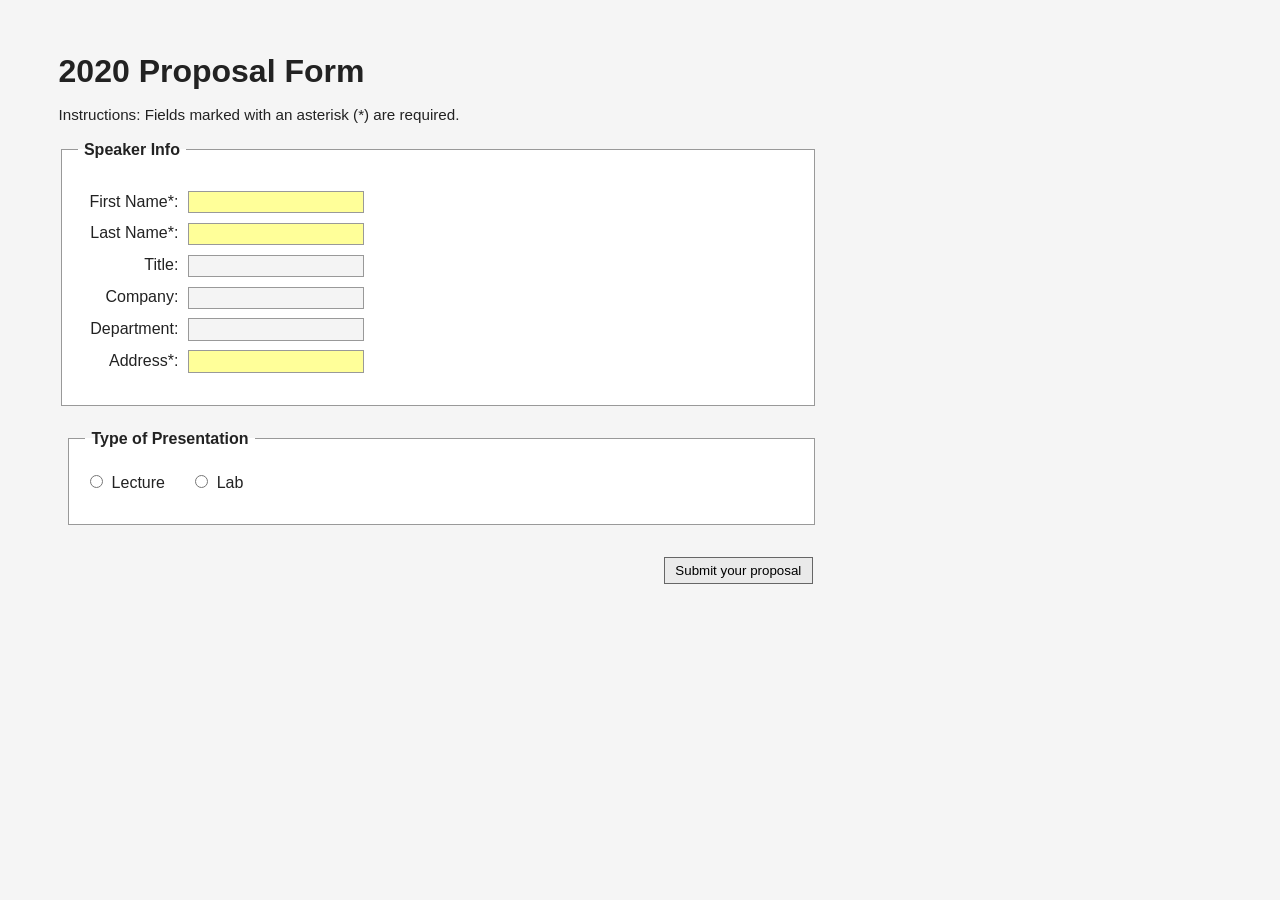
<file: index.html>
<!DOCTYPE html>
<html lang="en">
<head>
<meta charset="utf-8" />
<title>2020 Proposal Form</title>
<link rel="stylesheet" href="css/form.css" />

<!--[if lt IE 9]>
  <script src="http://html5shiv.googlecode.com/svn/trunk/html5.js"></script>
<![endif]-->

</head>

<body>

<div id="wrapper">
<form action="" method="post" id="proposal2014">

<div id="formcol1">

    <h1>2020 Proposal Form</h1>
    <p class="instructions">Instructions: Fields marked with an asterisk (*) are required.</p>

    <fieldset>
        <legend>Speaker Info</legend>
        <ul>
            <li>
                <label for="fstspkr1">First Name*:</label>
                <input id="fstspkr1" name="fstspkr1" type="text" class="reqfield" />
            </li>

            <li>
                <label for="lstname1">Last Name*:</label>
                <input id="lstname1" name="lstname1" type="text" class="reqfield" />
            </li>

            <li>
                <label for="spkrtitle1">Title:</label>
                <input id="spkrtitle1" name="spkrtitle1" type="text" maxlength="48" />
            </li>

            <li>
                <label for="company1">Company:</label>
                <input id="company1" name="company1" type="text" />
            </li>

            <li>
                <label for="department1">Department:</label>
                <input id="department1" name="department1" type="text" />
            </li>

            <li>
                <label for="address1">Address*:</label>
                <input id="address1" class="reqfield" name="address1" type="text" />
            </li>
        </ul>
    </fieldset>

</div> <!-- end of formcol1 div -->

<div id="multchoice">

    <fieldset>
        <legend>Type of Presentation</legend>
        <p>
            <span>
                <input value="1" id="TypeofPres_lec" name="p-type" type="radio" />
                <label for="TypeofPres_lec">Lecture</label>
            </span>

            <span>
                <input value="2" id="TypeofPres_lab" name="p-type" type="radio" />
                <label for="TypeofPres_lab">Lab</label>
            </span>
        </p>
    </fieldset>

    <p class="submit-button">
        <input type="submit" value="Submit your proposal" />
    </p>

</div> <!-- end of multchoice div -->

</form>
</div> <!-- end wrapper div -->

</body>
</html>
</file>
<file: css/form.css>
@charset "ISO-8859-1";

/* form styling */

body {
	font-family: Arial, Helvetica, sans-serif;
	background-color: #f5f5f5;
	color: #222;
}

#wrapper {
	width: 60%;
	margin-left: 4%;
	margin-top: 2em;
}

div#formcol1 {
	float: left;
	width: 100%;
}

h1 {
	margin-bottom: 0.3em;
}

.instructions {
	margin-bottom: 1.2em;
	font-size: 0.95em;
}

fieldset {
	border: 1px solid #999;
	padding: 1em;
	margin-bottom: 1.5em;
	background: #ffffff;
}

legend {
	font-weight: bold;
	padding: 0 0.4em;
}

label {
	margin-right: .3em;
	width: 6.3em;
	display: inline-block;
	text-align: right;
}

div#formcol1 ul {
	padding-left: 0;
	margin-left: 0;
}

#formcol1 li {
	list-style: none;
	margin-bottom: .6em;
}

div#formcol1 input {
	background-color: #F4F4F4;
	padding: 0.2em;
	border: 1px solid #999;
}

#formcol1 input.reqfield {
	background: #FF9;
}

/* div for radio buttons and check boxes */

#multchoice {
	clear: left;
	margin-left: 1%;
}

#multchoice p {
	margin-top: 0.5em;
}

#multchoice span {
	margin-right: 1em;
	white-space: nowrap;
}

#multchoice input,
#multchoice label {
	display: inline;
	width: auto;
	margin-right: 0.3em;
	text-align: left;
}

.submit-button {
	margin: 1.5em 0;
	float: right;
	width: auto;
}

.submit-button input {
	padding: 0.4em 0.8em;
	border: 1px solid #666;
	background: #eaeaea;
	cursor: pointer;
}

/* focus and active highlighting */

select:focus,
select:active,
input:focus,
input:active,
input:focus + label,
input:active + label,
label[for]:focus,
label[for]:active {
	color: #FFF !important;
	background-color: #BB3D2F !important;
}

/* end of form css */
</file>
<file: form-exercise1(one) (extract.me)/css/form.css>
@charset "ISO-8859-1";

/* form styling */

body {
	font-family: Arial, Helvetica, sans-serif;
	background-color: #f5f5f5;
	color: #222;
}

#wrapper {
	width: 60%;
	margin-left: 4%;
	margin-top: 2em;
}

div#formcol1 {
	float: left;
	width: 100%;
}

h1 {
	margin-bottom: 0.3em;
}

.instructions {
	margin-bottom: 1.2em;
	font-size: 0.95em;
}

fieldset {
	border: 1px solid #999;
	padding: 1em;
	margin-bottom: 1.5em;
	background: #ffffff;
}

legend {
	font-weight: bold;
	padding: 0 0.4em;
}

label {
	margin-right: .3em;
	width: 6.3em;
	display: inline-block;
	text-align: right;
}

div#formcol1 ul {
	padding-left: 0;
	margin-left: 0;
}

#formcol1 li {
	list-style: none;
	margin-bottom: .6em;
}

div#formcol1 input {
	background-color: #F4F4F4;
	padding: 0.2em;
	border: 1px solid #999;
}

#formcol1 input.reqfield {
	background: #FF9;
}

/* div for radio buttons and check boxes */

#multchoice {
	clear: left;
	margin-left: 1%;
}

#multchoice p {
	margin-top: 0.5em;
}

#multchoice span {
	margin-right: 1em;
	white-space: nowrap;
}

#multchoice input,
#multchoice label {
	display: inline;
	width: auto;
	margin-right: 0.3em;
	text-align: left;
}

.submit-button {
	margin: 1.5em 0;
	float: right;
	width: auto;
}

.submit-button input {
	padding: 0.4em 0.8em;
	border: 1px solid #666;
	background: #eaeaea;
	cursor: pointer;
}

/* focus and active highlighting */

select:focus,
select:active,
input:focus,
input:active,
input:focus + label,
input:active + label,
label[for]:focus,
label[for]:active {
	color: #FFF !important;
	background-color: #BB3D2F !important;
}

/* end of form css */
</file>
